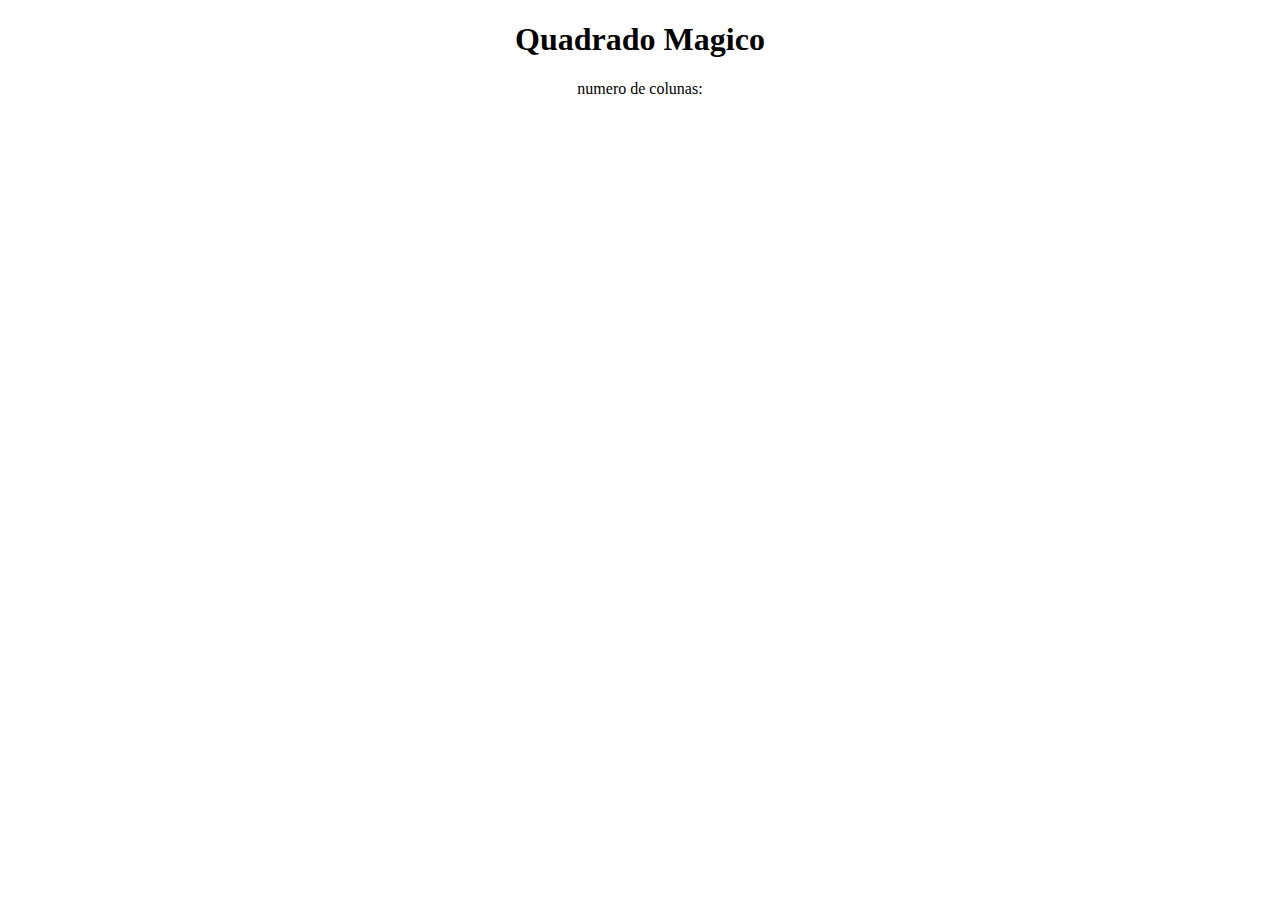
<file: index.html>
<!DOCTYPE html>
<html lang="en">
<head>
    <meta charset="UTF-8">
    <meta http-equiv="X-UA-Compatible" content="IE=edge">
    <meta name="viewport" content="width=device-width, initial-scale=1.0">
    <title>Quadrado Magico</title>
    <link rel="stylesheet" href="quadradomagico.css">
    <script src="quadradomagico.js"></script>
</head>
<body>
    <h1>Quadrado Magico</h1>
</body>
</html>
</file>
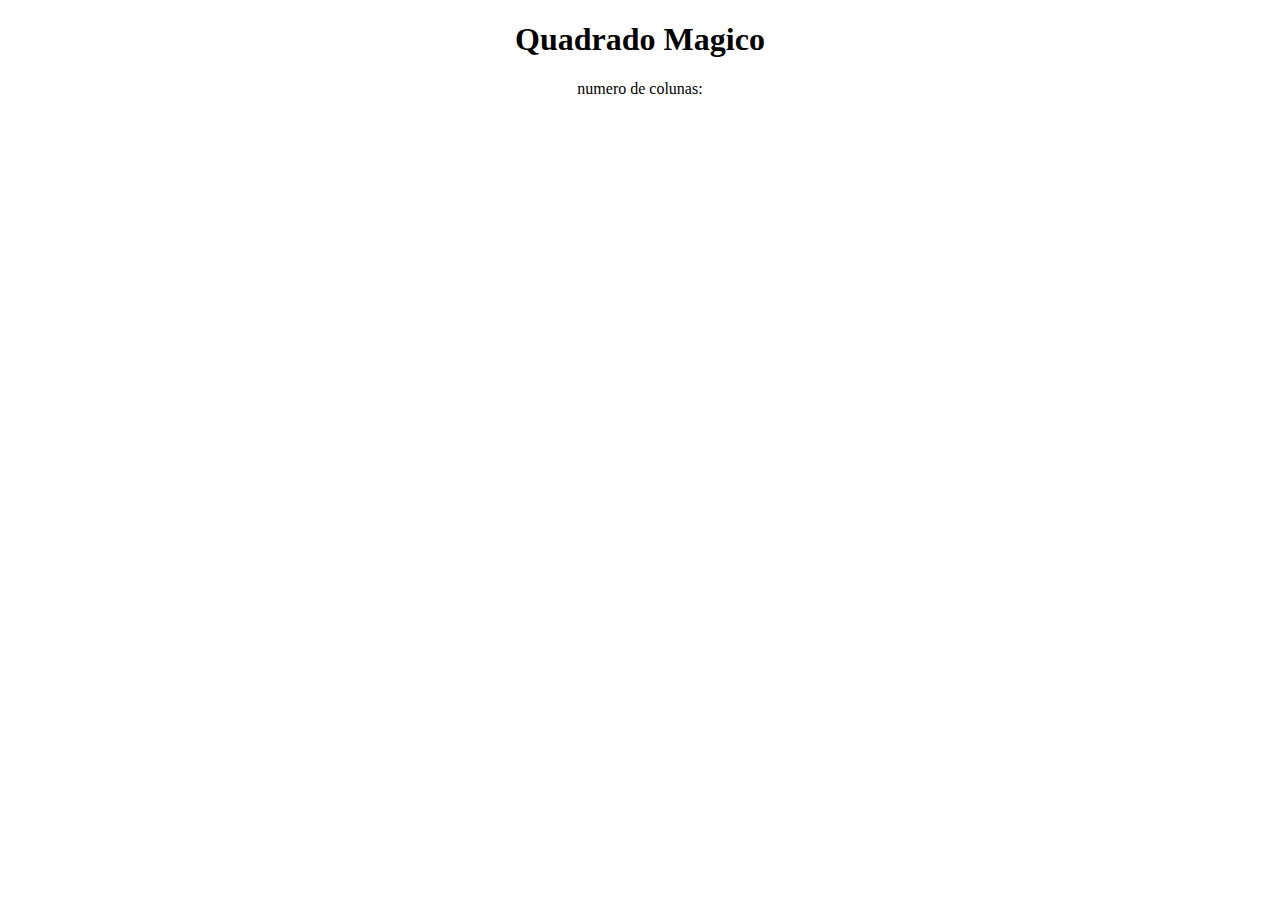
<file: quadradomagico.html>
<!DOCTYPE html>
<html lang="en">
<head>
    <meta charset="UTF-8">
    <meta http-equiv="X-UA-Compatible" content="IE=edge">
    <meta name="viewport" content="width=device-width, initial-scale=1.0">
    <title>Quadrado Magico</title>
    <link rel="stylesheet" href="quadradomagico.css">
    <Script SRC="quadradomagico.js"></Script>
</head>
<body>
    <h1>Quadrado Magico</h1>
</body>
</html>
</file>
<file: quadradomagico.css>
body {
    text-align: center;
}

table {
    border-collapse:collapse;
    margin: auto;
}

td {
    border: solid 1px;
}

input {
    border: none;
    width: 3em;
    height: 3em;
    text-align: center;
    font-size: larger;
}

.somaerradacoluna input,
.somaerradalinha input,
.somaerradadiagonalsecundaria input,
.somaerradadiagonalprincipal input {
    color: orange;
    border: solid 5px;
}

.numerosrepetidos input,
.foradoslimites input{
    color: red;
    border: solid 5px;
}

.vitoria tr td input {
    color: green;
    border: solid 5px;
}
</file>
